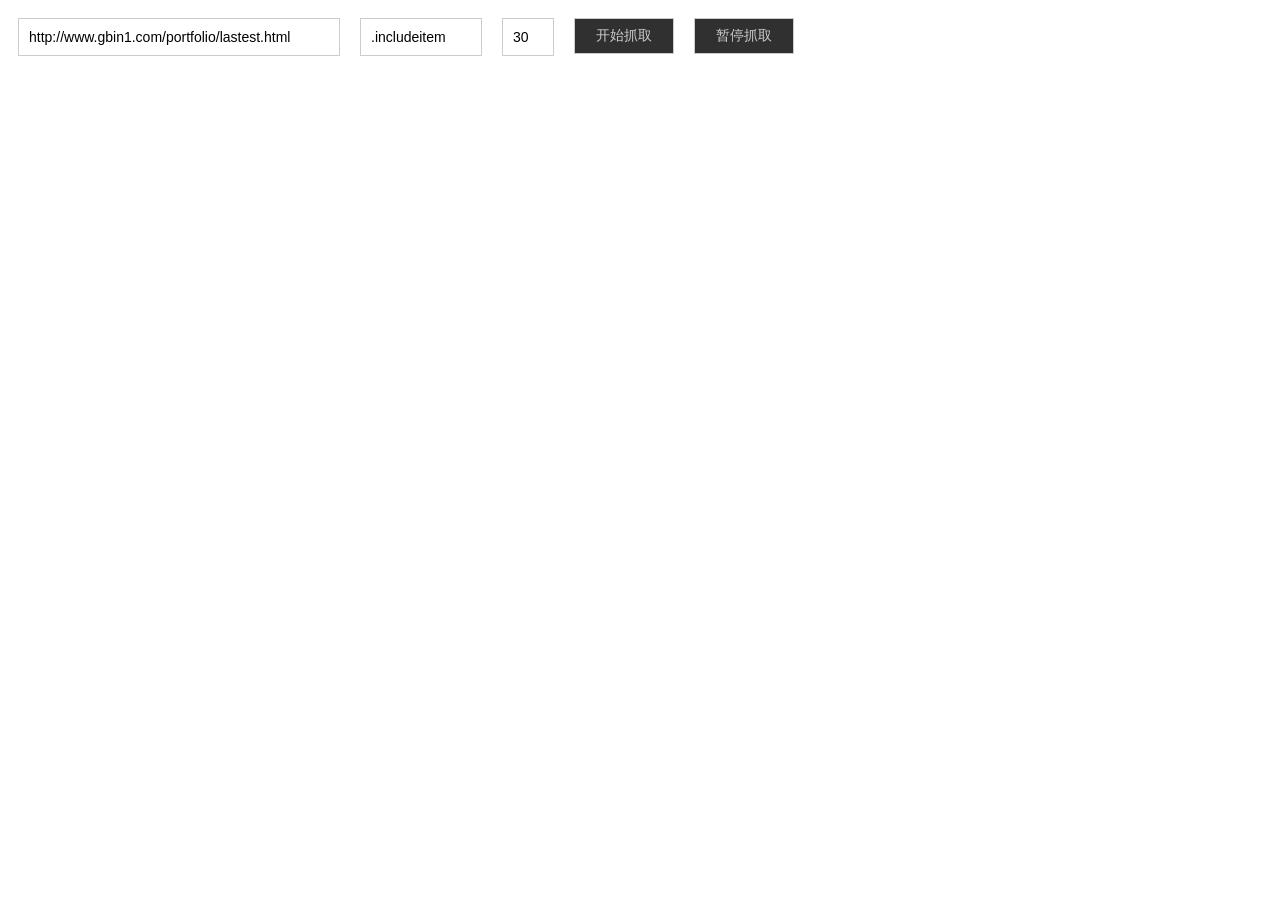
<file: WebRoot/jsoup/index.html>
<!DOCTYPE html>
<html lang="zh-CN">
    <head>
        <title>GBin1页面元素自动抓取工具 demo</title>
        <meta charset="UTF-8" />
        <meta http-equiv="X-UA-Compatible" content="IE=edge,chrome=1"> 
        <meta name="viewport" content="width=device-width, initial-scale=1.0"> 
        <meta name="description" content="Original Hover Effects with CSS3" />
        <meta name="keywords" content="css3, transitions, thumbnail, animation, hover, effect, description, caption" />
        <meta name="author" content="Terry li - GBin1.com" />
		<script src="../js/basic/jquery.min.js"></script>
		<script type="text/javascript">
			$(document).ready(function(){
				var url, element, interval, runid;
				$('#start').click(function(){
					url = $('#url').val();
					element = $('#element').val();
					interval = $('#interval').val();				
					
					//Run for first time
					$('#msg').html('请耐心等待, 页面抓取中 ...').fadeIn(400);
					//$('#content').html('');
					$('#content').load('siteproxy.jsp #result', {url:url, elem:element}, function(){
						$('#msg').html('抓取已完成').delay(1500).fadeOut(400);
					})					
					
					runid = setInterval(			
					function getInfo(){
						$('#msg').html('请耐心等待, 页面抓取中 ...').fadeIn(400);
						//$('#content').html('');
						$('#content').load('siteproxy.jsp #result', {url:url, elem:element}, function(){
							$('#msg').html('抓取已完成').delay(1500).fadeOut(400);
						})
					}, interval*1000);
				});
				
				$('#stop').click(function(){
					$('#msg').html('抓取已暂停').fadeIn(400).delay(1500);
					clearInterval(runid);
				});
				
			});
		</script>
		<style>
			body{
				font-size:14px;
				line-height: 25px;
				background: #fff;
			}
			
			ul{
				list-style: none outside none;
			}
			
			input{
				padding: 10px;
				margin: 10px;
				width: 300px;
				font-size:14px;
				border: 1px solid #CCC;
			}

			#element{
				width: 100px;
			}
			
			#interval{
				width: 30px;
			}
			
			#start,#stop{
				padding: 8px;
				margin: 10px;
				width: 100px;
				font-size:14px;
				background: #303030;
				color: #CCC;
			}
			
			#msg{
				padding: 5px;
				margin: 10px;
				display: none;
			}
			
			.item{
				background: #E3E3E3;
				padding: 10px;
				margin: 10px;
				font-size: 14px;
				font-family: Arial;
			}
			
			a{
				text-decoration: none;
			}
			
			header{
				margin:20px;
				padding: 0;
			}
			
			h1,h2,h3{
				font-size:14px;
				font-family: Arial;
			}
		</style>
    </head>
    <body>
		<div style="float:left"><input type="text" id="url" value="http://www.gbin1.com/portfolio/lastest.html"/></div>
		<div style="float:left"><input type="text" id="element" value=".includeitem"/></div>
		<div style="float:left"><input type="text" id="interval" value="30"/></div>
		<div style="float:left"><input type="button" id="start" value="开始抓取"/></div><div style="float:left"><input type="button" id="stop" value="暂停抓取"/></div><div style="float:left" id="msg"></div>
		<div style="clear:both"></div>
		<div id="content"></div>
    </body>
</html>
</file>
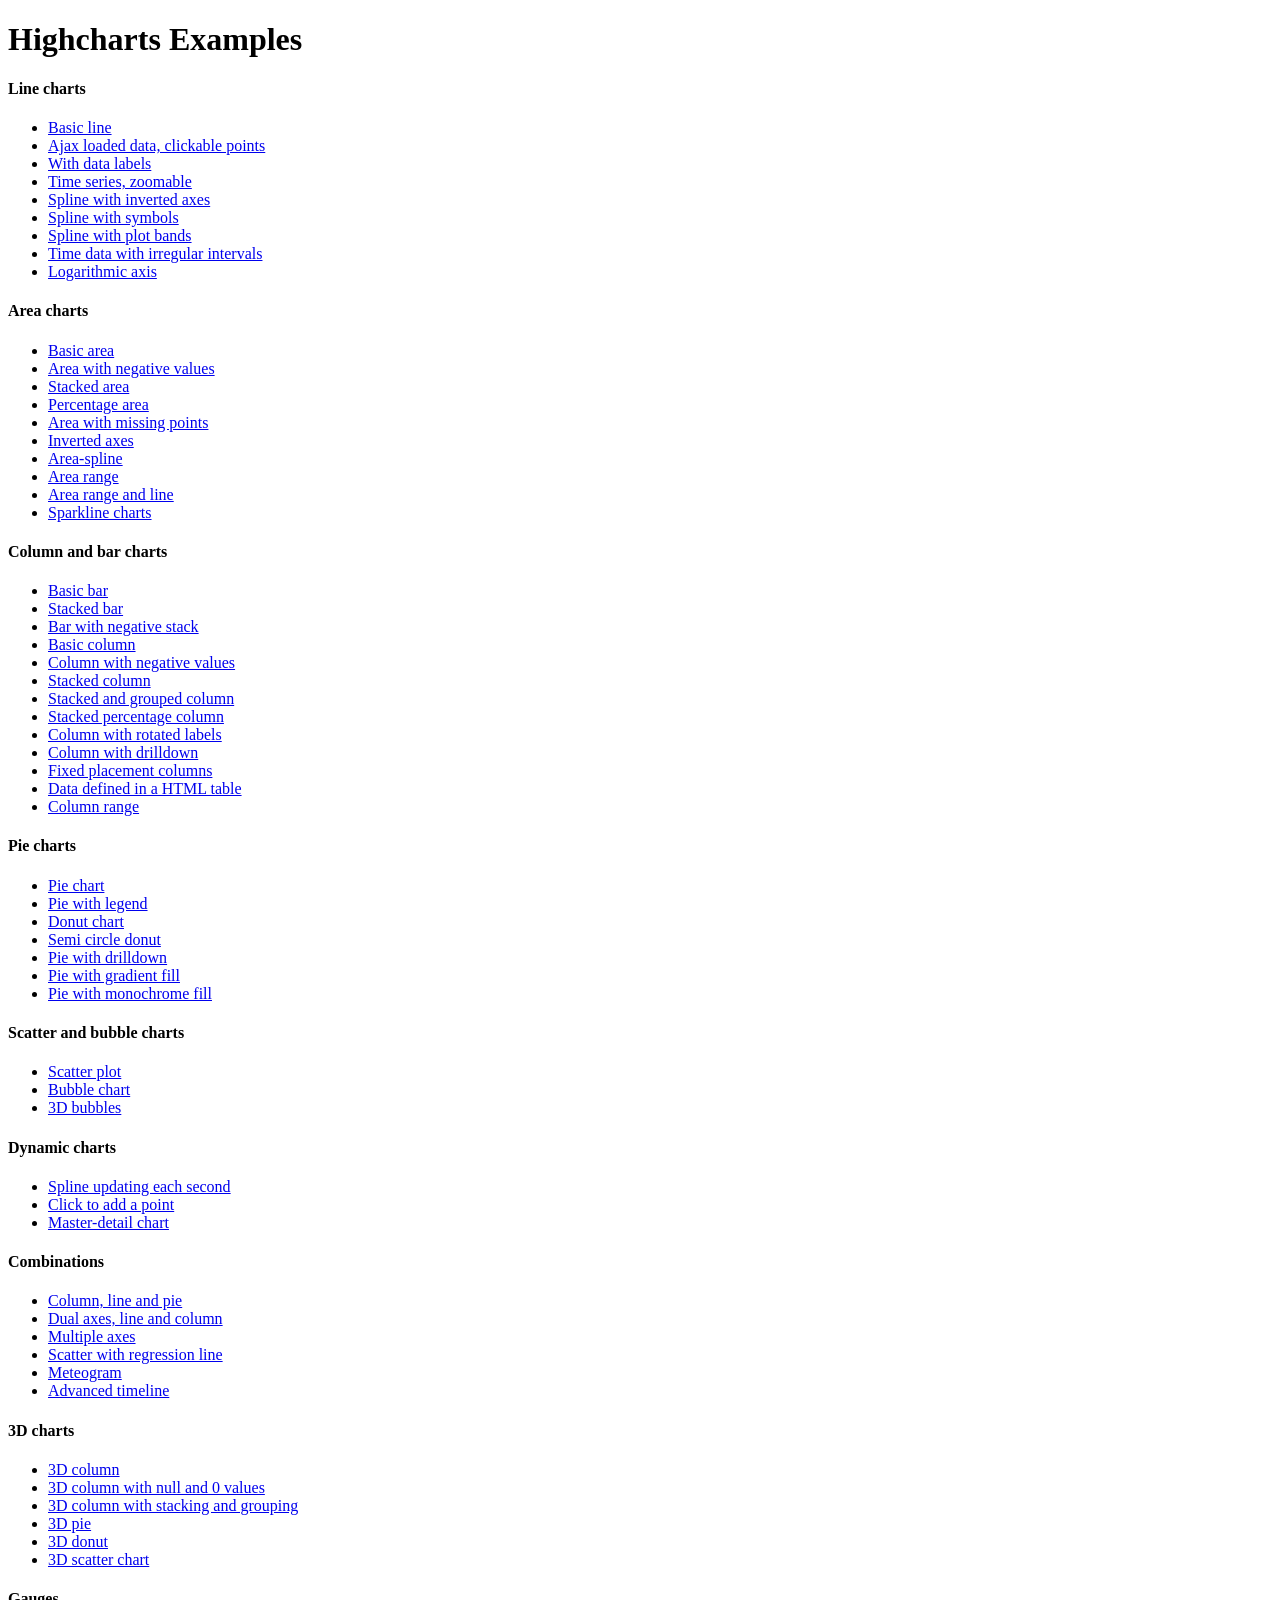
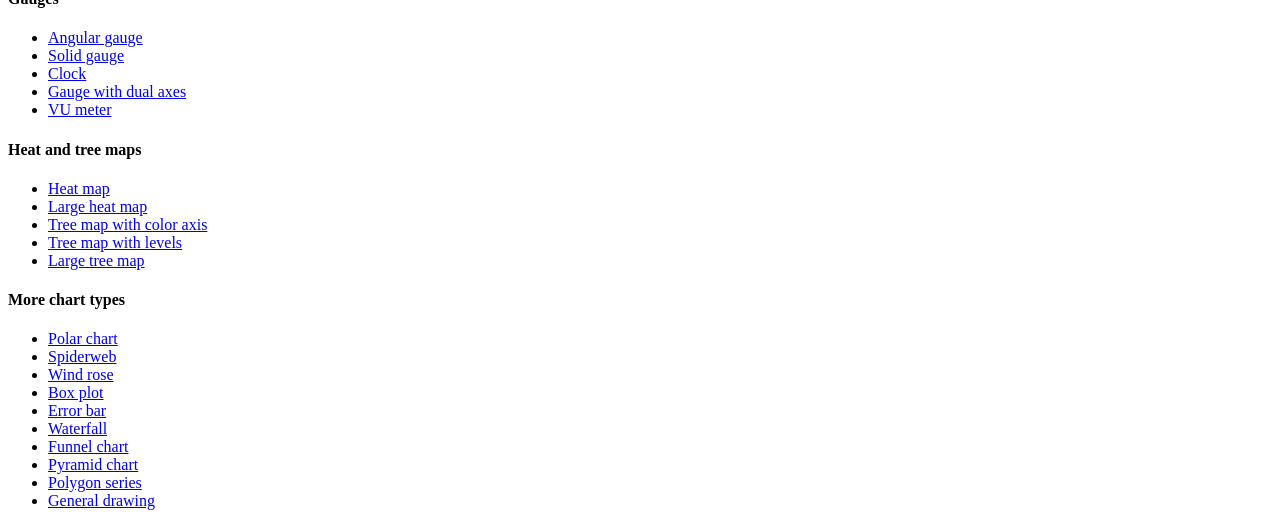
<file: WebRoot/dist/lib/Highcharts/4.1.7/index.htm>
<!DOCTYPE HTML PUBLIC "-//W3C//DTD HTML 4.01//EN" "http://www.w3.org/TR/html4/strict.dtd">
<html>
	<head>
		<meta http-equiv="Content-Type" content="text/html; charset=utf-8" />
		<title>Highcharts Examples</title>
	</head>
	<body>
		<h1>Highcharts Examples</h1>
		<h4>Line charts</h4>
		<ul>
			<li><a href="examples/line-basic/index.htm">Basic line</a></li>
			<li><a href="examples/line-ajax/index.htm">Ajax loaded data, clickable points</a></li>
			<li><a href="examples/line-labels/index.htm">With data labels</a></li>
			<li><a href="examples/line-time-series/index.htm">Time series, zoomable</a></li>
			<li><a href="examples/spline-inverted/index.htm">Spline with inverted axes</a></li>
			<li><a href="examples/spline-symbols/index.htm">Spline with symbols</a></li>
			<li><a href="examples/spline-plot-bands/index.htm">Spline with plot bands</a></li>
			<li><a href="examples/spline-irregular-time/index.htm">Time data with irregular intervals</a></li>
			<li><a href="examples/line-log-axis/index.htm">Logarithmic axis</a></li>
		</ul>
		<h4>Area charts</h4>
		<ul>
			<li><a href="examples/area-basic/index.htm">Basic area</a></li>
			<li><a href="examples/area-negative/index.htm">Area with negative values</a></li>
			<li><a href="examples/area-stacked/index.htm">Stacked area</a></li>
			<li><a href="examples/area-stacked-percent/index.htm">Percentage area</a></li>
			<li><a href="examples/area-missing/index.htm">Area with missing points</a></li>
			<li><a href="examples/area-inverted/index.htm">Inverted axes</a></li>
			<li><a href="examples/areaspline/index.htm">Area-spline</a></li>
			<li><a href="examples/arearange/index.htm">Area range</a></li>
			<li><a href="examples/arearange-line/index.htm">Area range and line</a></li>
			<li><a href="examples/sparkline/index.htm">Sparkline charts</a></li>
		</ul>
		<h4>Column and bar charts</h4>
		<ul>
			<li><a href="examples/bar-basic/index.htm">Basic bar</a></li>
			<li><a href="examples/bar-stacked/index.htm">Stacked bar</a></li>
			<li><a href="examples/bar-negative-stack/index.htm">Bar with negative stack</a></li>
			<li><a href="examples/column-basic/index.htm">Basic column</a></li>
			<li><a href="examples/column-negative/index.htm">Column with negative values</a></li>
			<li><a href="examples/column-stacked/index.htm">Stacked column</a></li>
			<li><a href="examples/column-stacked-and-grouped/index.htm">Stacked and grouped column</a></li>
			<li><a href="examples/column-stacked-percent/index.htm">Stacked percentage column</a></li>
			<li><a href="examples/column-rotated-labels/index.htm">Column with rotated labels</a></li>
			<li><a href="examples/column-drilldown/index.htm">Column with drilldown</a></li>
			<li><a href="examples/column-placement/index.htm">Fixed placement columns</a></li>
			<li><a href="examples/column-parsed/index.htm">Data defined in a HTML table</a></li>
			<li><a href="examples/columnrange/index.htm">Column range</a></li>
		</ul>
		<h4>Pie charts</h4>
		<ul>
			<li><a href="examples/pie-basic/index.htm">Pie chart</a></li>
			<li><a href="examples/pie-legend/index.htm">Pie with legend</a></li>
			<li><a href="examples/pie-donut/index.htm">Donut chart</a></li>
			<li><a href="examples/pie-semi-circle/index.htm">Semi circle donut</a></li>
			<li><a href="examples/pie-drilldown/index.htm">Pie with drilldown</a></li>
			<li><a href="examples/pie-gradient/index.htm">Pie with gradient fill</a></li>
			<li><a href="examples/pie-monochrome/index.htm">Pie with monochrome fill</a></li>
		</ul>
		<h4>Scatter and bubble charts</h4>
		<ul>
			<li><a href="examples/scatter/index.htm">Scatter plot</a></li>
			<li><a href="examples/bubble/index.htm">Bubble chart</a></li>
			<li><a href="examples/bubble-3d/index.htm">3D bubbles</a></li>
		</ul>
		<h4>Dynamic charts</h4>
		<ul>
			<li><a href="examples/dynamic-update/index.htm">Spline updating each second</a></li>
			<li><a href="examples/dynamic-click-to-add/index.htm">Click to add a point</a></li>
			<li><a href="examples/dynamic-master-detail/index.htm">Master-detail chart</a></li>
		</ul>
		<h4>Combinations</h4>
		<ul>
			<li><a href="examples/combo/index.htm">Column, line and pie</a></li>
			<li><a href="examples/combo-dual-axes/index.htm">Dual axes, line and column</a></li>
			<li><a href="examples/combo-multi-axes/index.htm">Multiple axes</a></li>
			<li><a href="examples/combo-regression/index.htm">Scatter with regression line</a></li>
			<li><a href="examples/combo-meteogram/index.htm">Meteogram</a></li>
			<li><a href="examples/combo-timeline/index.htm">Advanced timeline</a></li>
		</ul>
		<h4>3D charts</h4>
		<ul>
			<li><a href="examples/3d-column-interactive/index.htm">3D column</a></li>
			<li><a href="examples/3d-column-null-values/index.htm">3D column with null and 0 values</a></li>
			<li><a href="examples/3d-column-stacking-grouping/index.htm">3D column with stacking and grouping</a></li>
			<li><a href="examples/3d-pie/index.htm">3D pie</a></li>
			<li><a href="examples/3d-pie-donut/index.htm">3D donut</a></li>
			<li><a href="examples/3d-scatter-draggable/index.htm">3D scatter chart</a></li>
		</ul>
		<h4>Gauges</h4>
		<ul>
			<li><a href="examples/gauge-speedometer/index.htm">Angular gauge</a></li>
			<li><a href="examples/gauge-solid/index.htm">Solid gauge</a></li>
			<li><a href="examples/gauge-clock/index.htm">Clock</a></li>
			<li><a href="examples/gauge-dual/index.htm">Gauge with dual axes</a></li>
			<li><a href="examples/gauge-vu-meter/index.htm">VU meter</a></li>
		</ul>
		<h4>Heat and tree maps</h4>
		<ul>
			<li><a href="examples/heatmap/index.htm">Heat map</a></li>
			<li><a href="examples/heatmap-canvas/index.htm">Large heat map</a></li>
			<li><a href="examples/treemap-coloraxis/index.htm">Tree map with color axis</a></li>
			<li><a href="examples/treemap-with-levels/index.htm">Tree map with levels</a></li>
			<li><a href="examples/treemap-large-dataset/index.htm">Large tree map</a></li>
		</ul>
		<h4>More chart types</h4>
		<ul>
			<li><a href="examples/polar/index.htm">Polar chart</a></li>
			<li><a href="examples/polar-spider/index.htm">Spiderweb</a></li>
			<li><a href="examples/polar-wind-rose/index.htm">Wind rose</a></li>
			<li><a href="examples/box-plot/index.htm">Box plot</a></li>
			<li><a href="examples/error-bar/index.htm">Error bar</a></li>
			<li><a href="examples/waterfall/index.htm">Waterfall</a></li>
			<li><a href="examples/funnel/index.htm">Funnel chart</a></li>
			<li><a href="examples/pyramid/index.htm">Pyramid chart</a></li>
			<li><a href="examples/polygon/index.htm">Polygon series</a></li>
			<li><a href="examples/renderer/index.htm">General drawing</a></li>
		</ul>
	</body>
</html>
</file>
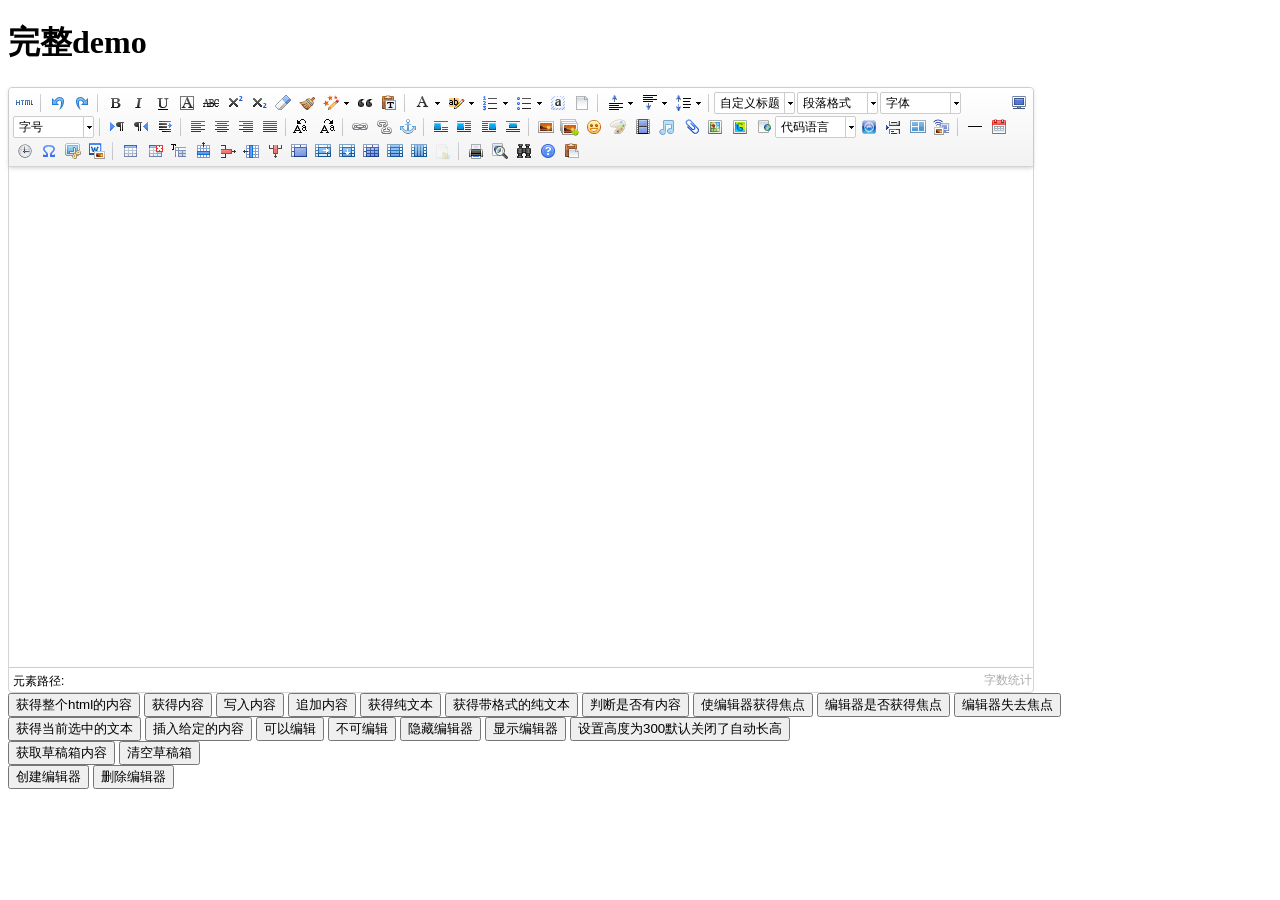
<file: WebRoot/dist/lib/ueditor/1.4.3/index.html>
<!DOCTYPE HTML PUBLIC "-//W3C//DTD HTML 4.01 Transitional//EN"
        "http://www.w3.org/TR/html4/loose.dtd">
<html>
<head>
    <title>完整demo</title>
    <meta http-equiv="Content-Type" content="text/html;charset=utf-8"/>
    <script type="text/javascript" charset="utf-8" src="ueditor.config.js"></script>
    <script type="text/javascript" charset="utf-8" src="ueditor.all.min.js"> </script>
    <!--建议手动加在语言，避免在ie下有时因为加载语言失败导致编辑器加载失败-->
    <!--这里加载的语言文件会覆盖你在配置项目里添加的语言类型，比如你在配置项目里配置的是英文，这里加载的中文，那最后就是中文-->
    <script type="text/javascript" charset="utf-8" src="lang/zh-cn/zh-cn.js"></script>

    <style type="text/css">
        div{
            width:100%;
        }
    </style>
</head>
<body>
<div>
    <h1>完整demo</h1>
    <script id="editor" type="text/plain" style="width:1024px;height:500px;"></script>
</div>
<div id="btns">
    <div>
        <button onclick="getAllHtml()">获得整个html的内容</button>
        <button onclick="getContent()">获得内容</button>
        <button onclick="setContent()">写入内容</button>
        <button onclick="setContent(true)">追加内容</button>
        <button onclick="getContentTxt()">获得纯文本</button>
        <button onclick="getPlainTxt()">获得带格式的纯文本</button>
        <button onclick="hasContent()">判断是否有内容</button>
        <button onclick="setFocus()">使编辑器获得焦点</button>
        <button onmousedown="isFocus(event)">编辑器是否获得焦点</button>
        <button onmousedown="setblur(event)" >编辑器失去焦点</button>

    </div>
    <div>
        <button onclick="getText()">获得当前选中的文本</button>
        <button onclick="insertHtml()">插入给定的内容</button>
        <button id="enable" onclick="setEnabled()">可以编辑</button>
        <button onclick="setDisabled()">不可编辑</button>
        <button onclick=" UE.getEditor('editor').setHide()">隐藏编辑器</button>
        <button onclick=" UE.getEditor('editor').setShow()">显示编辑器</button>
        <button onclick=" UE.getEditor('editor').setHeight(300)">设置高度为300默认关闭了自动长高</button>
    </div>

    <div>
        <button onclick="getLocalData()" >获取草稿箱内容</button>
        <button onclick="clearLocalData()" >清空草稿箱</button>
    </div>

</div>
<div>
    <button onclick="createEditor()">
    创建编辑器</button>
    <button onclick="deleteEditor()">
    删除编辑器</button>
</div>

<script type="text/javascript">

    //实例化编辑器
    //建议使用工厂方法getEditor创建和引用编辑器实例，如果在某个闭包下引用该编辑器，直接调用UE.getEditor('editor')就能拿到相关的实例
    var ue = UE.getEditor('editor');


    function isFocus(e){
        alert(UE.getEditor('editor').isFocus());
        UE.dom.domUtils.preventDefault(e)
    }
    function setblur(e){
        UE.getEditor('editor').blur();
        UE.dom.domUtils.preventDefault(e)
    }
    function insertHtml() {
        var value = prompt('插入html代码', '');
        UE.getEditor('editor').execCommand('insertHtml', value)
    }
    function createEditor() {
        enableBtn();
        UE.getEditor('editor');
    }
    function getAllHtml() {
        alert(UE.getEditor('editor').getAllHtml())
    }
    function getContent() {
        var arr = [];
        arr.push("使用editor.getContent()方法可以获得编辑器的内容");
        arr.push("内容为：");
        arr.push(UE.getEditor('editor').getContent());
        alert(arr.join("\n"));
    }
    function getPlainTxt() {
        var arr = [];
        arr.push("使用editor.getPlainTxt()方法可以获得编辑器的带格式的纯文本内容");
        arr.push("内容为：");
        arr.push(UE.getEditor('editor').getPlainTxt());
        alert(arr.join('\n'))
    }
    function setContent(isAppendTo) {
        var arr = [];
        arr.push("使用editor.setContent('欢迎使用ueditor')方法可以设置编辑器的内容");
        UE.getEditor('editor').setContent('欢迎使用ueditor', isAppendTo);
        alert(arr.join("\n"));
    }
    function setDisabled() {
        UE.getEditor('editor').setDisabled('fullscreen');
        disableBtn("enable");
    }

    function setEnabled() {
        UE.getEditor('editor').setEnabled();
        enableBtn();
    }

    function getText() {
        //当你点击按钮时编辑区域已经失去了焦点，如果直接用getText将不会得到内容，所以要在选回来，然后取得内容
        var range = UE.getEditor('editor').selection.getRange();
        range.select();
        var txt = UE.getEditor('editor').selection.getText();
        alert(txt)
    }

    function getContentTxt() {
        var arr = [];
        arr.push("使用editor.getContentTxt()方法可以获得编辑器的纯文本内容");
        arr.push("编辑器的纯文本内容为：");
        arr.push(UE.getEditor('editor').getContentTxt());
        alert(arr.join("\n"));
    }
    function hasContent() {
        var arr = [];
        arr.push("使用editor.hasContents()方法判断编辑器里是否有内容");
        arr.push("判断结果为：");
        arr.push(UE.getEditor('editor').hasContents());
        alert(arr.join("\n"));
    }
    function setFocus() {
        UE.getEditor('editor').focus();
    }
    function deleteEditor() {
        disableBtn();
        UE.getEditor('editor').destroy();
    }
    function disableBtn(str) {
        var div = document.getElementById('btns');
        var btns = UE.dom.domUtils.getElementsByTagName(div, "button");
        for (var i = 0, btn; btn = btns[i++];) {
            if (btn.id == str) {
                UE.dom.domUtils.removeAttributes(btn, ["disabled"]);
            } else {
                btn.setAttribute("disabled", "true");
            }
        }
    }
    function enableBtn() {
        var div = document.getElementById('btns');
        var btns = UE.dom.domUtils.getElementsByTagName(div, "button");
        for (var i = 0, btn; btn = btns[i++];) {
            UE.dom.domUtils.removeAttributes(btn, ["disabled"]);
        }
    }

    function getLocalData () {
        alert(UE.getEditor('editor').execCommand( "getlocaldata" ));
    }

    function clearLocalData () {
        UE.getEditor('editor').execCommand( "clearlocaldata" );
        alert("已清空草稿箱")
    }
</script>
</body>
</html>
</file>
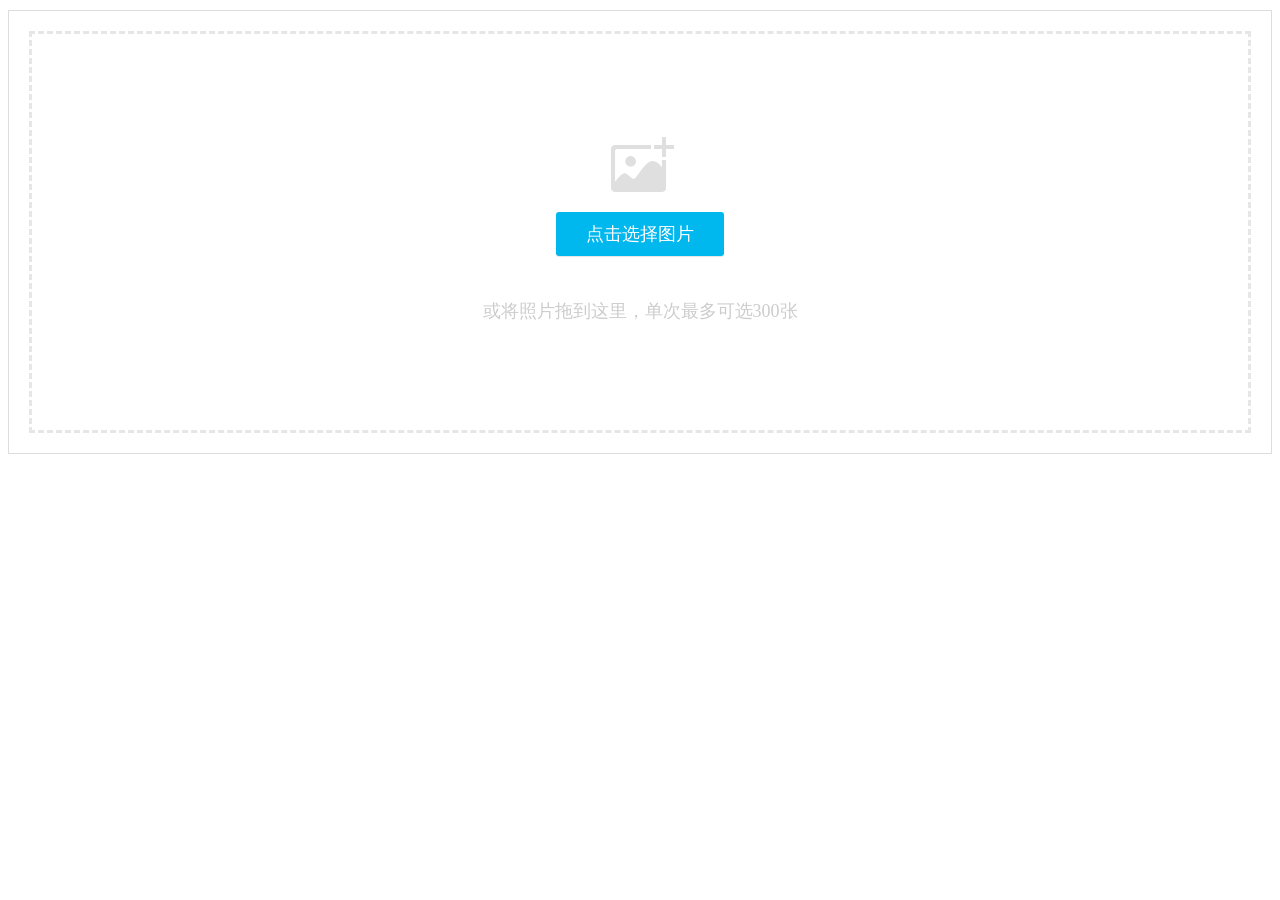
<file: WebRoot/dist/lib/webuploader/0.1.5/image-upload/index.html>
<!DOCTYPE HTML>
<html>
<head>
<meta charset="utf-8">
<title>WebUploader演示</title>
<link rel="stylesheet" type="text/css" href="../webuploader.css" />
</head>
<body>
<div class="uploader-list-container">
	<div class="queueList">
		<div id="dndArea" class="placeholder">
			<div id="filePicker-2"></div>
			<p>或将照片拖到这里，单次最多可选300张</p>
		</div>
	</div>
	<div class="statusBar" style="display:none;">
		<div class="progress"> <span class="text">0%</span> <span class="percentage"></span> </div>
		<div class="info"></div>
		<div class="btns">
			<div id="filePicker2"></div>
			<div class="uploadBtn">开始上传</div>
		</div>
	</div>
</div>
<script type="text/javascript" src="../../../jquery/1.9.1/jquery.min.js"></script> 
<script type="text/javascript" src="../webuploader.min.js"></script> 
<script type="text/javascript" src="upload.js"></script>
</body>
</html>
</file>
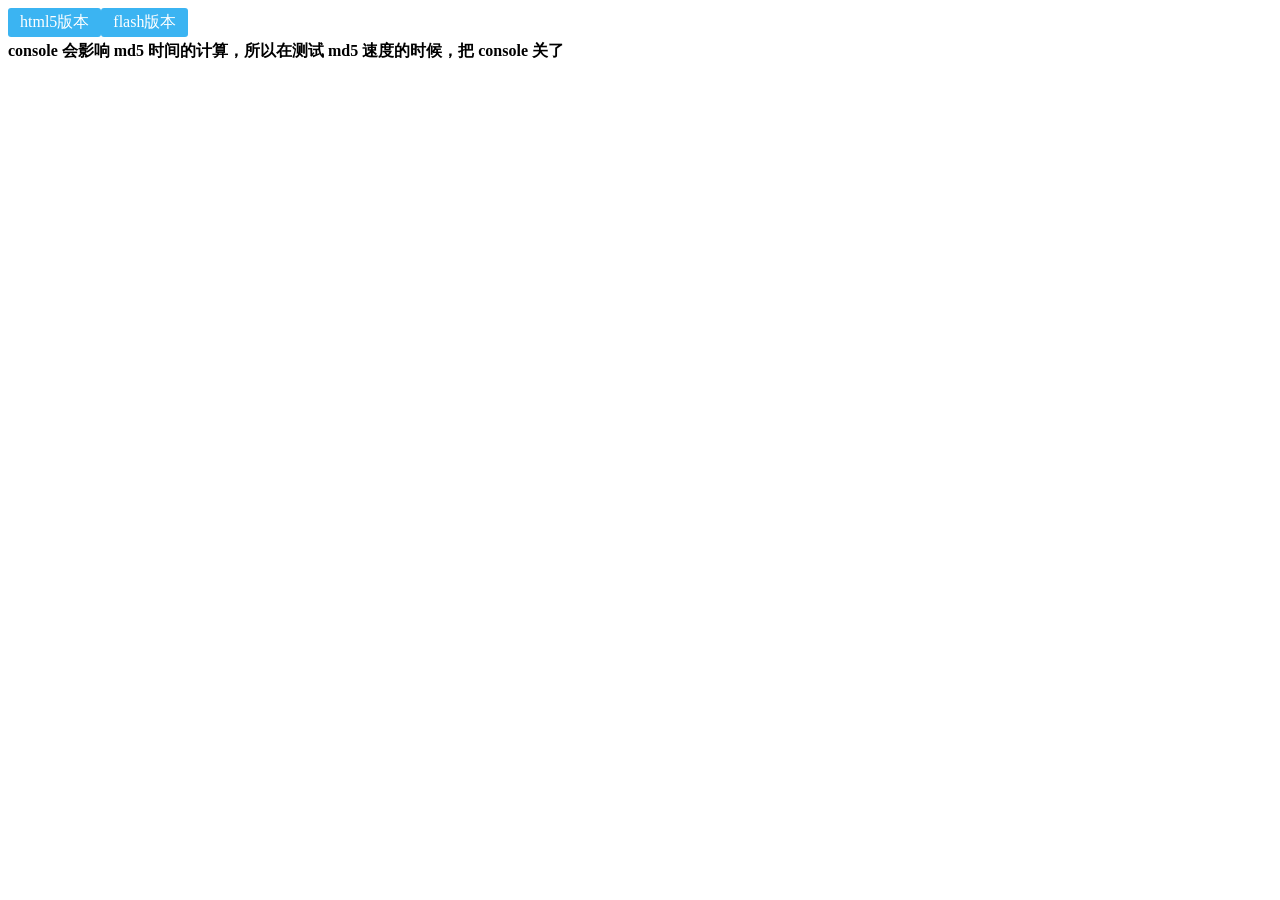
<file: WebRoot/dist/lib/webuploader/0.1.5/md5-demo/index.html>
<!DOCTYPE HTML>
<html>
<head>
<meta charset="utf-8">
<title>WebUploader演示 - 带裁剪功能</title>
<link rel="stylesheet" type="text/css" href="../webuploader.css" />
</head>
<body>
<div id="wrapper">
	<div class="uploader-container">
		<div id="filePicker">html5版本</div>
		<div id="filePicker2">flash版本</div>
	</div>
	<div id="log"> <strong>console 会影响 md5 时间的计算，所以在测试 md5 速度的时候，把 console 关了</strong> </div>
</div>
<script type="text/javascript" src="../../../jquery/1.9.1/jquery.min.js"></script> 
<script type="text/javascript" src="../webuploader.min.js"></script> 
<script type="text/javascript" src="script.js"></script>
</body>
</html>
</file>
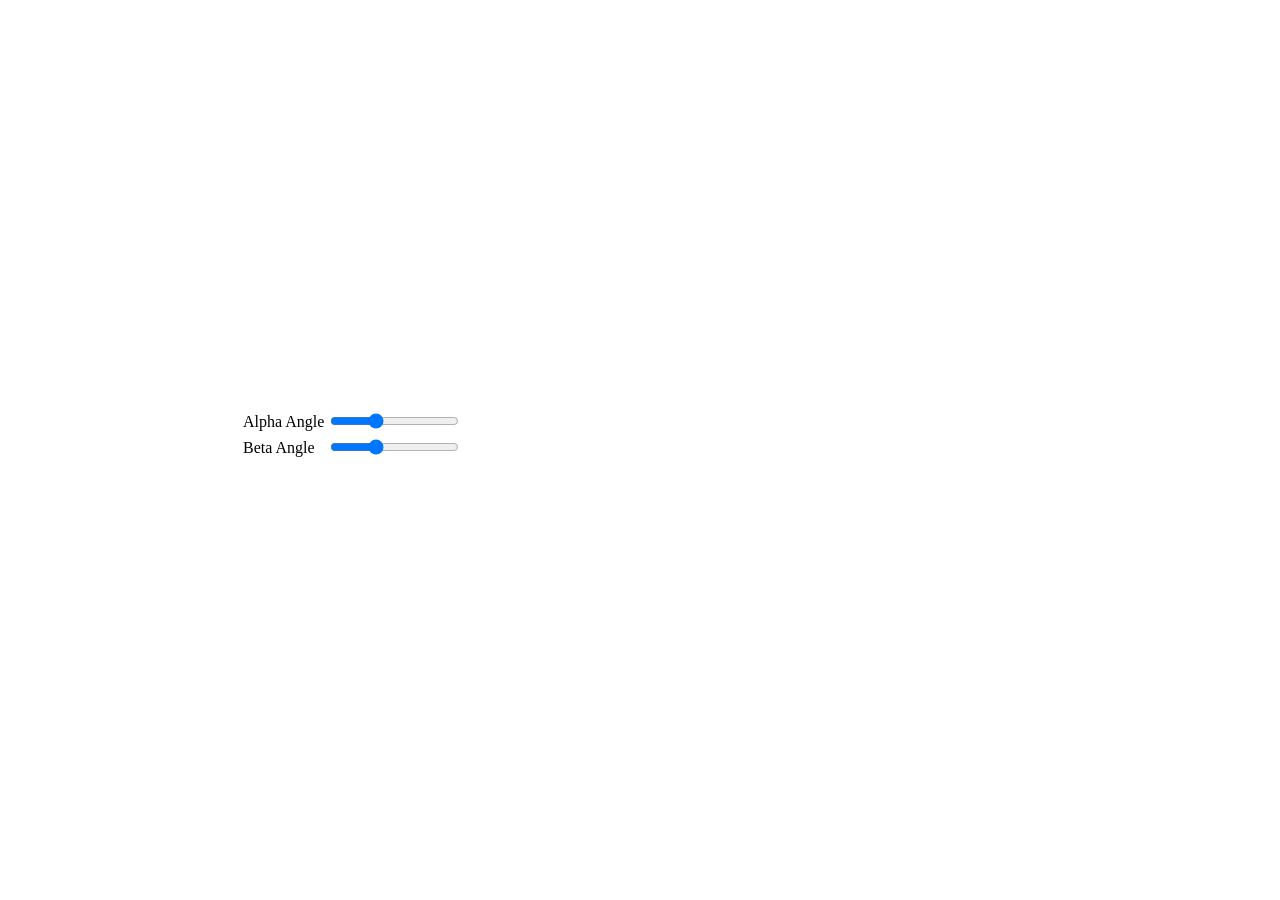
<file: WebRoot/dist/lib/Highcharts/4.1.7/examples/3d-column-interactive/index.htm>
<!DOCTYPE HTML>
<html>
	<head>
		<meta http-equiv="Content-Type" content="text/html; charset=utf-8">
		<title>Highcharts Example</title>

		<script type="text/javascript" src="http://cdn.hcharts.cn/jquery/jquery-1.8.2.min.js"></script>
		<style type="text/css">
#container, #sliders {
	min-width: 310px; 
	max-width: 800px;
	margin: 0 auto;
}
#container {
	height: 400px; 
}
		</style>
		<script type="text/javascript">
$(function () {
    // Set up the chart
    var chart = new Highcharts.Chart({
        chart: {
            renderTo: 'container',
            type: 'column',
            margin: 75,
            options3d: {
                enabled: true,
                alpha: 15,
                beta: 15,
                depth: 50,
                viewDistance: 25
            }
        },
        title: {
            text: 'Chart rotation demo'
        },
        subtitle: {
            text: 'Test options by dragging the sliders below'
        },
        plotOptions: {
            column: {
                depth: 25
            }
        },
        series: [{
            data: [29.9, 71.5, 106.4, 129.2, 144.0, 176.0, 135.6, 148.5, 216.4, 194.1, 95.6, 54.4]
        }]
    });

    function showValues() {
        $('#R0-value').html(chart.options.chart.options3d.alpha);
        $('#R1-value').html(chart.options.chart.options3d.beta);
    }

    // Activate the sliders
    $('#R0').on('change', function () {
        chart.options.chart.options3d.alpha = this.value;
        showValues();
        chart.redraw(false);
    });
    $('#R1').on('change', function () {
        chart.options.chart.options3d.beta = this.value;
        showValues();
        chart.redraw(false);
    });

    showValues();
});
		</script>
	</head>
	<body>
<script src="../../js/highcharts.js"></script>
<script src="../../js/highcharts-3d.js"></script>
<script src="../../js/modules/exporting.js"></script>

<div id="container"></div>
<div id="sliders">
	<table>
		<tr><td>Alpha Angle</td><td><input id="R0" type="range" min="0" max="45" value="15"/> <span id="R0-value" class="value"></span></td></tr>
	    <tr><td>Beta Angle</td><td><input id="R1" type="range" min="0" max="45" value="15"/> <span id="R1-value" class="value"></span></td></tr>
	</table>
</div>
	</body>
</html>
</file>
<file: WebRoot/dist/lib/webuploader/0.1.5/webuploader.css>
.webuploader-container{position: relative; display:inline-block; vertical-align:top}
.webuploader-element-invisible{position: absolute !important;clip: rect(1px 1px 1px 1px);/* IE6, IE7*/clip: rect(1px,1px,1px,1px)}
.webuploader-pick{position: relative;display: inline-block;cursor: pointer;background:#3bb4f2;padding:4px 12px;color: #fff;text-align: center;border-radius: 3px;overflow: hidden}
.webuploader-pick-hover{background: #00a2d4}
.webuploader-pick-disable{opacity: 0.6;pointer-events:none}
.uploader-list{width: 100%;overflow: hidden}
.btn-uploadstar{vertical-align:top}
.file-item{float: left;position: relative;margin: 0 20px 20px 0;padding: 4px}
.file-item .error{position: absolute;top: 4px;left: 4px;right: 4px;background: red;color: white;text-align: center;height: 20px;font-size: 14px;line-height: 23px}
.file-item .info{position: absolute;left: 4px;bottom: 4px;right: 4px;height: 20px;line-height: 20px;text-indent: 5px;background: rgba(0, 0, 0, 0.6);color: white;overflow: hidden;white-space: nowrap;text-overflow : ellipsis;font-size: 12px;z-index: 10}
.upload-state-done:after{content:"\f00c";font-family: FontAwesome;font-style: normal;font-weight: normal;line-height: 1;-webkit-font-smoothing: antialiased;-moz-osx-font-smoothing: grayscale;font-size: 32px;position: absolute;bottom: 0;right: 4px;color: #4cae4c;z-index: 99}
.cropper-container{position: relative; overflow: hidden; -webkit-user-select: none; -moz-user-select: none; -ms-user-select: none; user-select: none; background-color: #fff; -webkit-tap-highlight-color: transparent; -webkit-touch-callout: none;}
.cropper-container .cropper-modal{position: absolute; top: 0; right: 0; bottom: 0; left: 0; background: #000; filter: alpha(opacity=50); opacity: .5;}
.cropper-container .cropper-dragger{position: absolute; top: 10%; left: 10%; width: 80%; height: 80%;}
.cropper-container .cropper-preview{display: block; width: 100%; height: 100%; -webkit-box-sizing: border-box; -moz-box-sizing: border-box; box-sizing: border-box; overflow: hidden; border-color: #69f; border-color: rgba(51, 102, 255, .75); border-style: solid; border-width: 1px;}
.cropper-container .cropper-dashed{position: absolute; display: block; filter: alpha(opacity=50); border: 0 dashed #fff; opacity: .5;}
.cropper-container .dashed-h{top: 33.3%; left: 0; width: 100%; height: 33.3%; border-top-width: 1px; border-bottom-width: 1px;}
.cropper-container .dashed-v{top: 0; left: 33.3%; width: 33.3%; height: 100%; border-right-width: 1px; border-left-width: 1px;}
.cropper-container .cropper-face,
.cropper-container .cropper-line,
.cropper-container .cropper-point{position: absolute; display: block; width: 100%; height: 100%; filter: alpha(opacity=10); opacity: .1;}
.cropper-container .cropper-face{top: 0; left: 0; cursor: move; background-color: #fff;}
.cropper-container .cropper-line{background-color: #69f;}
.cropper-container .line-e{top: 0; right: -2px; width: 5px; cursor: e-resize;}
.cropper-container .line-n{top: -2px; left: 0; height: 5px; cursor: n-resize;}
.cropper-container .line-w{top: 0; left: -2px; width: 5px; cursor: w-resize;}
.cropper-container .line-s{bottom: -2px; left: 0; height: 5px; cursor: s-resize;}
.cropper-container .cropper-point{width: 5px; height: 5px; background-color: #69f; filter: alpha(opacity=75); opacity: .75;}
.cropper-container .point-e{top: 49%; right: -2px; cursor: e-resize;}
.cropper-container .point-n{top: -2px; left: 49%; cursor: n-resize;}
.cropper-container .point-w{top: 49%; left: -2px; cursor: w-resize;}
.cropper-container .point-s{bottom: -2px; left: 49%; cursor: s-resize;}
.cropper-container .point-ne{top: -2px; right: -2px; cursor: ne-resize;}
.cropper-container .point-nw{top: -2px; left: -2px; cursor: nw-resize;}
.cropper-container .point-sw{bottom: -2px; left: -2px; cursor: sw-resize;}
.cropper-container .point-se{right: -2px; bottom: -2px; width: 20px; height: 20px; cursor: se-resize; filter: alpha(opacity=100); opacity: 1;}
.cropper-container .point-se:before{position: absolute; right: -50%; bottom: -50%; display: block; width: 200%; height: 200%; content: " "; background-color: #69f; filter: alpha(opacity=0); opacity: 0;}
@media (min-width: 768px){.cropper-container .point-se{width: 15px; height: 15px;}}
@media (min-width: 992px){.cropper-container .point-se{width: 10px; height: 10px;}}
@media (min-width: 1200px){.cropper-container .point-se{width: 5px; height: 5px; filter: alpha(opacity=75); opacity: .75;}}
.cropper-hidden{display: none !important;}
.img-preview{width: 160px; height: 90px; margin-top: 1em; border: 1px solid #ccc;}


.uploader-list-container{color: #838383; font-size: 12px; margin-top: 10px; background-color: #FFF; border:solid 1px #ddd}
.uploader-list-container .queueList{margin: 20px;}
.element-invisible{position: absolute !important; clip: rect(1px 1px 1px 1px); /* IE6, IE7 */ clip: rect(1px,1px,1px,1px);}
.uploader-list-container .placeholder{border: 3px dashed #e6e6e6; min-height: 238px; padding-top: 158px; text-align: center; background: url(images/image.png) center 93px no-repeat; color: #cccccc; font-size: 18px; position: relative;}
.uploader-list-container .placeholder .webuploader-pick{font-size: 18px; background: #00b7ee; border-radius: 3px; line-height: 44px; padding: 0 30px; color: #fff; display: inline-block; margin: 20px auto; cursor: pointer; box-shadow: 0 1px 1px rgba(0, 0, 0, 0.1);}
.uploader-list-container .placeholder .webuploader-pick-hover{background: #00a2d4;}
.uploader-list-container .placeholder .flashTip{color: #666666; font-size: 12px; position: absolute; width: 100%; text-align: center; bottom: 20px;}
.uploader-list-container .placeholder .flashTip a{color: #0785d1; text-decoration: none;}
.uploader-list-container .placeholder .flashTip a:hover{text-decoration: underline;}
.uploader-list-container .placeholder.webuploader-dnd-over{border-color: #999999;}
.uploader-list-container .placeholder.webuploader-dnd-over.webuploader-dnd-denied{border-color: red;}
.uploader-list-container .filelist{list-style: none; margin: 0; padding: 0;}
.uploader-list-container .filelist:after{content: ''; display: block; width: 0; height: 0; overflow: hidden; clear: both;}
.uploader-list-container .filelist li{width: 110px; height: 110px; background: url(images/bg.png) no-repeat; text-align: center; margin: 0 8px 20px 0; position: relative; display: inline; float: left; overflow: hidden; font-size: 12px;}
.uploader-list-container .filelist li p.log{position: relative; top: -45px;}
.uploader-list-container .filelist li p.title{position: absolute; top: 0; left: 0; width: 100%; overflow: hidden; white-space: nowrap; text-overflow : ellipsis; top: 5px; text-indent: 5px; text-align: left;}
.uploader-list-container .filelist li p.progress{position: absolute; width: 100%; bottom: 0; left: 0; height: 8px; overflow: hidden; z-index: 50;}
.uploader-list-container .filelist li p.progress span{display: none; overflow: hidden; width: 0; height: 100%; background: #1483d8 url(images/progress.png) repeat-x; -webit-transition: width 200ms linear; -moz-transition: width 200ms linear; -o-transition: width 200ms linear; -ms-transition: width 200ms linear; transition: width 200ms linear; -webkit-animation: progressmove 2s linear infinite; -moz-animation: progressmove 2s linear infinite; -o-animation: progressmove 2s linear infinite; -ms-animation: progressmove 2s linear infinite; animation: progressmove 2s linear infinite; -webkit-transform: translateZ(0);}
@-webkit-keyframes progressmove{0%{background-position: 0 0;} 100%{background-position: 17px 0;}}
@-moz-keyframes progressmove{0%{background-position: 0 0;} 100%{background-position: 17px 0;}}
@keyframes progressmove{0%{background-position: 0 0;} 100%{background-position: 17px 0;}}
.uploader-list-container .filelist li p.imgWrap{position: relative; z-index: 2; line-height: 110px; vertical-align: middle; overflow: hidden; width: 110px; height: 110px; -webkit-transform-origin: 50% 50%; -moz-transform-origin: 50% 50%; -o-transform-origin: 50% 50%; -ms-transform-origin: 50% 50%; transform-origin: 50% 50%; -webit-transition: 200ms ease-out; -moz-transition: 200ms ease-out; -o-transition: 200ms ease-out; -ms-transition: 200ms ease-out; transition: 200ms ease-out;}
.uploader-list-container .filelist li img{width: 100%;}
.uploader-list-container .filelist li p.error{background: #f43838; color: #fff; position: absolute; bottom: 0; left: 0; height: 28px; line-height: 28px; width: 100%; z-index: 100;}
.uploader-list-container .filelist li .success{display: block; position: absolute; left: 0; bottom: 0; height: 40px; width: 100%; z-index: 200; background: url(images/success.png) no-repeat right bottom;}
.uploader-list-container .filelist div.file-panel{position: absolute; height: 0; filter: progid:DXImageTransform.Microsoft.gradient(GradientType=0,startColorstr='#80000000', endColorstr='#80000000')\0; background: rgba( 0, 0, 0, 0.5 ); width: 100%; top: 0; left: 0; overflow: hidden; z-index: 300;}
.uploader-list-container .filelist div.file-panel span{width: 24px; height: 24px; display: inline; float: right; text-indent: -9999px; overflow: hidden; background: url(images/icons.png) no-repeat; margin: 5px 1px 1px; cursor: pointer;}
.uploader-list-container .filelist div.file-panel span.rotateLeft{background-position: 0 -24px;}
.uploader-list-container .filelist div.file-panel span.rotateLeft:hover{background-position: 0 0;}
.uploader-list-container .filelist div.file-panel span.rotateRight{background-position: -24px -24px;}
.uploader-list-container .filelist div.file-panel span.rotateRight:hover{background-position: -24px 0;}
.uploader-list-container .filelist div.file-panel span.cancel{background-position: -48px -24px;}
.uploader-list-container .filelist div.file-panel span.cancel:hover{background-position: -48px 0;}
.uploader-list-container .statusBar{height: 63px; border-top: 1px solid #dadada; padding: 0 20px; line-height: 63px; vertical-align: middle; position: relative;}
.uploader-list-container .statusBar .progress{border: 1px solid #1483d8; width: 198px; background: #fff; height: 18px; position: relative; display: inline-block; text-align: center; line-height: 20px; color: #6dbfff; position: relative; margin-right: 10px;}
.uploader-list-container .statusBar .progress span.percentage{width: 0; height: 100%; left: 0; top: 0; background: #1483d8; position: absolute;}
.uploader-list-container .statusBar .progress span.text{position: relative; z-index: 10;}
.uploader-list-container .statusBar .info{display: inline-block; font-size: 14px; color: #666666;}
.uploader-list-container .statusBar .btns{position: absolute; top: 10px; right: 20px; line-height: 40px;}
#filePicker{display: inline-block; float: left;}
.uploader-list-container .statusBar .btns .webuploader-pick,
.uploader-list-container .statusBar .btns .uploadBtn,
.uploader-list-container .statusBar .btns .uploadBtn.state-uploading,
.uploader-list-container .statusBar .btns .uploadBtn.state-paused{background: #ffffff; border: 1px solid #cfcfcf; color: #565656; padding: 0 18px; display: inline-block; border-radius: 3px; margin-left: 10px; cursor: pointer; font-size: 14px; float: left;}
.uploader-list-container .statusBar .btns .webuploader-pick-hover,
.uploader-list-container .statusBar .btns .uploadBtn:hover,
.uploader-list-container .statusBar .btns .uploadBtn.state-uploading:hover,
.uploader-list-container .statusBar .btns .uploadBtn.state-paused:hover{background: #f0f0f0;}
.uploader-list-container .statusBar .btns .uploadBtn{background: #00b7ee; color: #fff; border-color: transparent;}
.uploader-list-container .statusBar .btns .uploadBtn:hover{background: #00a2d4;}
.uploader-list-container .statusBar .btns .uploadBtn.disabled{pointer-events: none; opacity: 0.6;}
</file>
